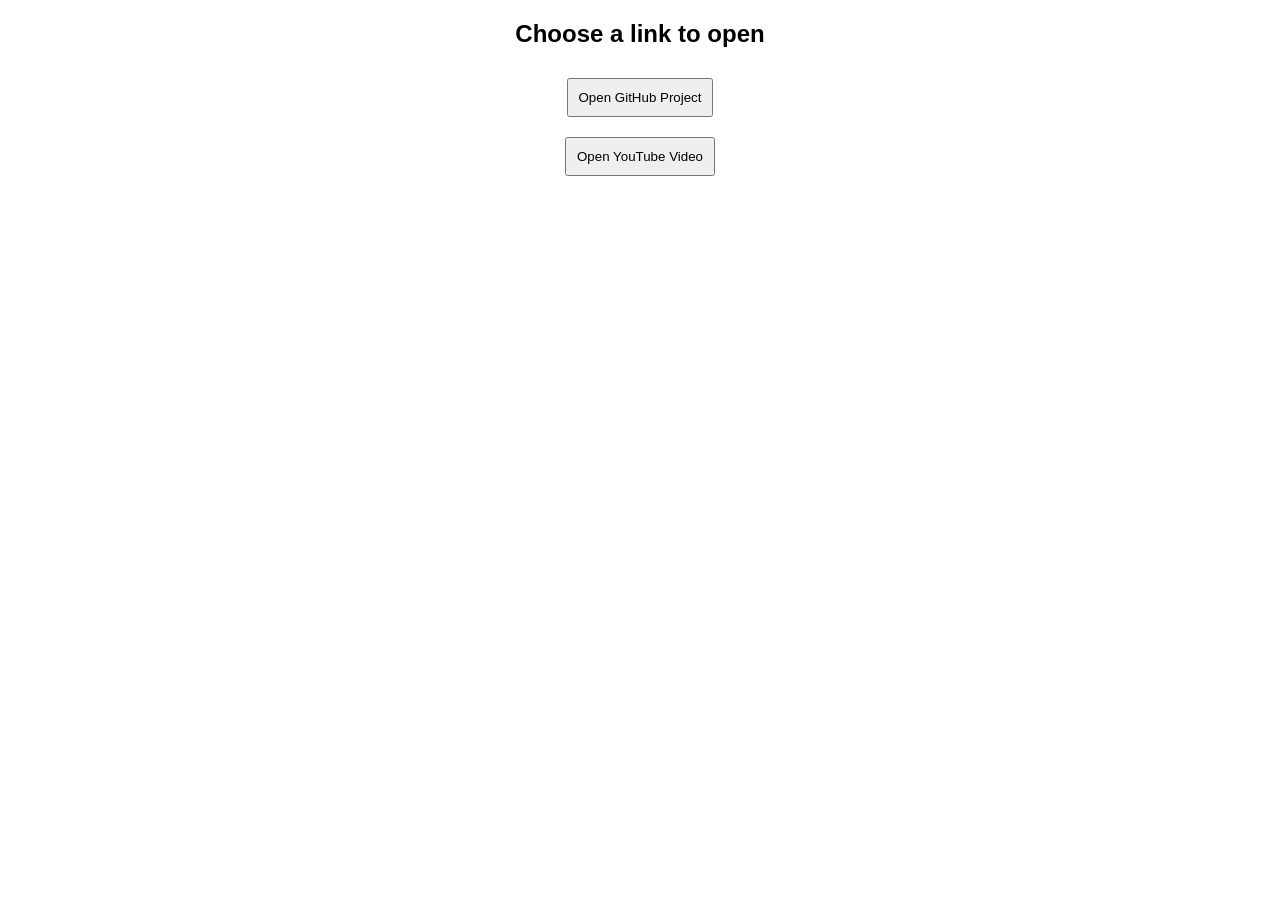
<file: project_links.html>
<!DOCTYPE html>
<html>
<head>
    <title>Project Links</title>
</head>
<body style="text-align:center; font-family:Arial;">
    <h2>Choose a link to open</h2>
    <button onclick="window.location.href='https://github.com/Major-project10'" style="padding:10px; margin:10px;">Open GitHub Project</button>
    <br>
    <button onclick="window.location.href='https://youtu.be/NzW4d7gjfz0'" style="padding:10px; margin:10px;">Open YouTube Video</button>
</body>
</html>
</file>
